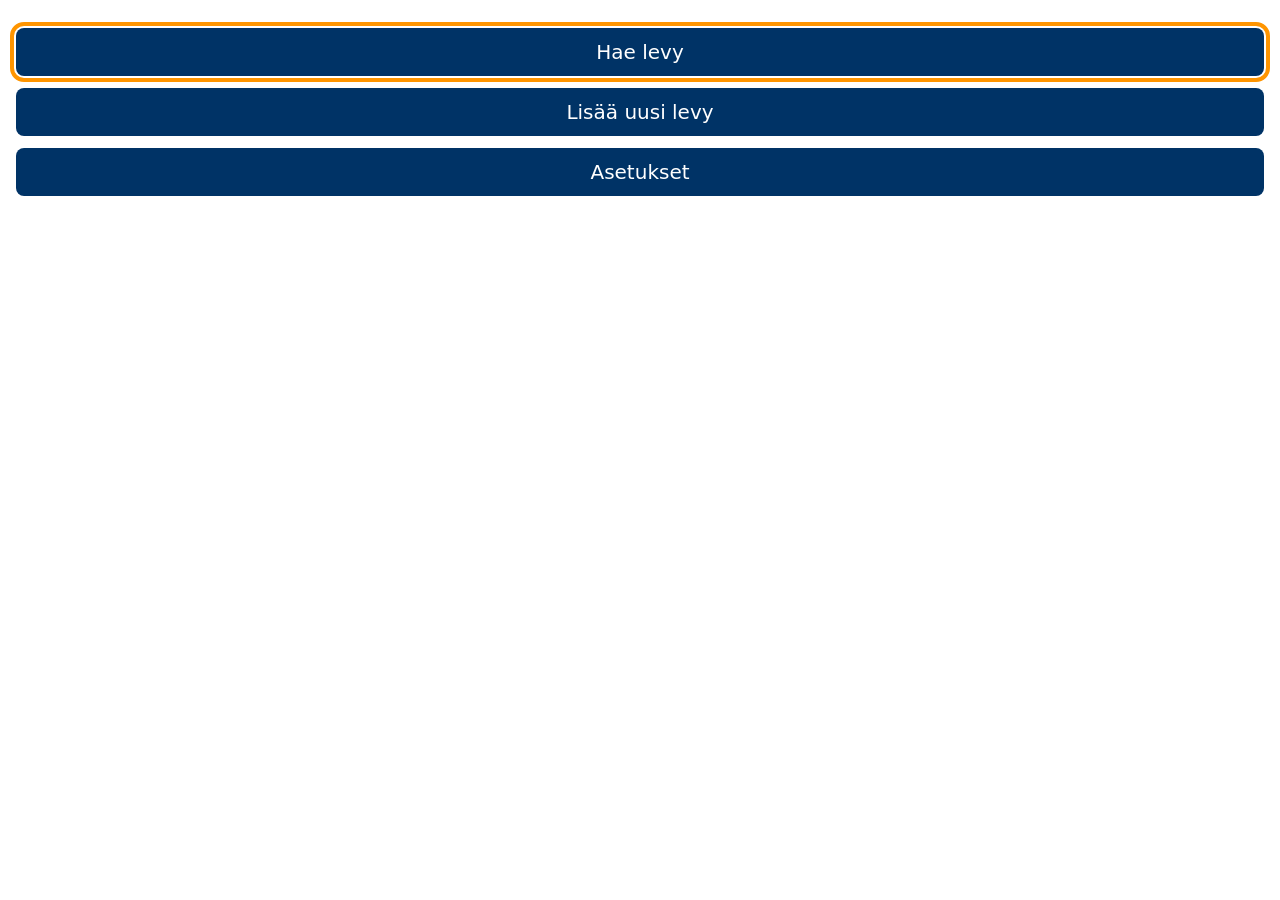
<file: index.html>
<!DOCTYPE html>
<html lang="fi">
<head>
<meta charset="utf-8">
<meta name="viewport" content="width=device-width, initial-scale=1">
<title>Oma musiikkikirjasto</title>
<meta name="theme-color" content="#003366">
<link rel="manifest" href="manifest.json">
<link rel="apple-touch-icon" href="icon-180.png">
<link rel="stylesheet" href="app.css">
</head>
<body>
<main id="sovellus">

  <section id="nakyma-aloitus">
    <button id="nappi-hae" type="button">Hae levy</button>
    <button id="nappi-lisaa" type="button">Lisää uusi levy</button>
    <button id="nappi-asetukset" type="button">Asetukset</button>
  </section>

  <section id="nakyma-haku" hidden>
    <button id="haku-takaisin" type="button">Takaisin</button>
    <label for="hakukentta">Haku</label>
    <input id="hakukentta" type="search" autocomplete="off" autocapitalize="off">
    <ul id="hakutulokset"></ul>
  </section>

  <section id="nakyma-tietosivu" hidden>
    <button id="tieto-takaisin" type="button">Takaisin</button>
    <h1 id="tieto-otsikko" tabindex="-1"></h1>
    <label for="tieto-esittaja">Esittäjä</label>
    <input id="tieto-esittaja" type="text" autocomplete="off">
    <label for="tieto-nimi">Levyn nimi</label>
    <input id="tieto-nimi" type="text" autocomplete="off">
    <label for="tieto-genre">Genre</label>
    <input id="tieto-genre" type="text" autocomplete="off">
    <label for="tieto-muistiinpanot">Muistiinpanot</label>
    <textarea id="tieto-muistiinpanot" rows="4"></textarea>
    <button id="tieto-tallenna" type="button">Tallenna</button>
    <button id="tieto-poista" type="button">Poista levy</button>
  </section>

  <section id="nakyma-lisays" hidden>
    <button id="lisays-takaisin" type="button">Takaisin</button>
    <h1 id="lisays-otsikko" tabindex="-1"></h1>
    <button id="lisays-tunnista" type="button">Tunnista kuvasta</button>
    <input id="lisays-kuva" type="file" accept="image/*" capture="environment" hidden>
    <label for="lisays-esittaja">Esittäjä</label>
    <input id="lisays-esittaja" type="text" autocomplete="off">
    <label for="lisays-nimi">Levyn nimi</label>
    <input id="lisays-nimi" type="text" autocomplete="off">
    <label for="lisays-genre">Genre</label>
    <input id="lisays-genre" type="text" autocomplete="off">
    <label for="lisays-muistiinpanot">Muistiinpanot</label>
    <textarea id="lisays-muistiinpanot" rows="4"></textarea>
    <button id="lisays-tallenna" type="button">Tallenna</button>
  </section>

  <section id="nakyma-asetukset" hidden>
    <button id="asetukset-takaisin" type="button">Takaisin</button>
    <p id="avain-tila" tabindex="-1"></p>
    <label for="avain-kentta">Uusi API-avain</label>
    <input id="avain-kentta" type="password" autocomplete="off">
    <button id="avain-tallenna" type="button">Tallenna avain</button>
    <button id="avain-testaa" type="button">Testaa avain</button>
    <button id="vie-nappi" type="button">Vie varmuuskopio</button>
    <button id="tuo-nappi" type="button">Tuo varmuuskopio</button>
    <input id="tuonti-tiedosto" type="file" accept=".txt,text/plain" hidden>
  </section>

</main>

<div id="ilmoitus" aria-live="polite" class="piilotettu-visuaalisesti"></div>

<div id="dialogi-tausta" hidden>
  <div id="dialogi" role="alertdialog" aria-modal="true" aria-labelledby="dialogi-teksti">
    <p id="dialogi-teksti"></p>
    <button id="dialogi-ok" type="button"></button>
    <button id="dialogi-peruuta" type="button">Peruuta</button>
  </div>
</div>

<script src="app.js"></script>
</body>
</html>
</file>
<file: app.css>
* { box-sizing: border-box; }

body {
  font-family: -apple-system, system-ui, sans-serif;
  font-size: 1.25rem;
  line-height: 1.4;
  margin: 0;
  padding: 16px;
  background: #ffffff;
  color: #111111;
}

h1 {
  font-size: 1.5rem;
  margin: 16px 0;
}

button {
  display: block;
  width: 100%;
  min-height: 48px;
  font-size: 1.25rem;
  font-family: inherit;
  margin: 12px 0;
  padding: 12px;
  background: #003366;
  color: #ffffff;
  border: none;
  border-radius: 8px;
}

button:focus-visible {
  outline: 4px solid #ff9500;
  outline-offset: 2px;
}

label {
  display: block;
  margin-top: 12px;
  font-weight: 600;
}

input, textarea {
  display: block;
  width: 100%;
  font-size: 1.25rem;
  font-family: inherit;
  padding: 10px;
  margin: 4px 0 8px;
  border: 2px solid #333333;
  border-radius: 6px;
  background: #ffffff;
  color: #111111;
}

input:focus-visible, textarea:focus-visible {
  outline: 4px solid #ff9500;
  outline-offset: 1px;
}

#hakutulokset {
  list-style: none;
  padding: 0;
  margin: 8px 0;
}

#hakutulokset button {
  background: #ffffff;
  color: #111111;
  border: 2px solid #003366;
  text-align: left;
}

.piilotettu-visuaalisesti {
  position: absolute;
  width: 1px;
  height: 1px;
  overflow: hidden;
  clip: rect(0 0 0 0);
  clip-path: inset(50%);
  white-space: nowrap;
}

#dialogi-tausta {
  position: fixed;
  inset: 0;
  background: rgba(0, 0, 0, 0.55);
  display: flex;
  align-items: center;
  justify-content: center;
  padding: 16px;
}

#dialogi-tausta[hidden] {
  display: none;
}

#dialogi {
  background: #ffffff;
  padding: 20px;
  border-radius: 12px;
  max-width: 420px;
  width: 100%;
}
</file>
